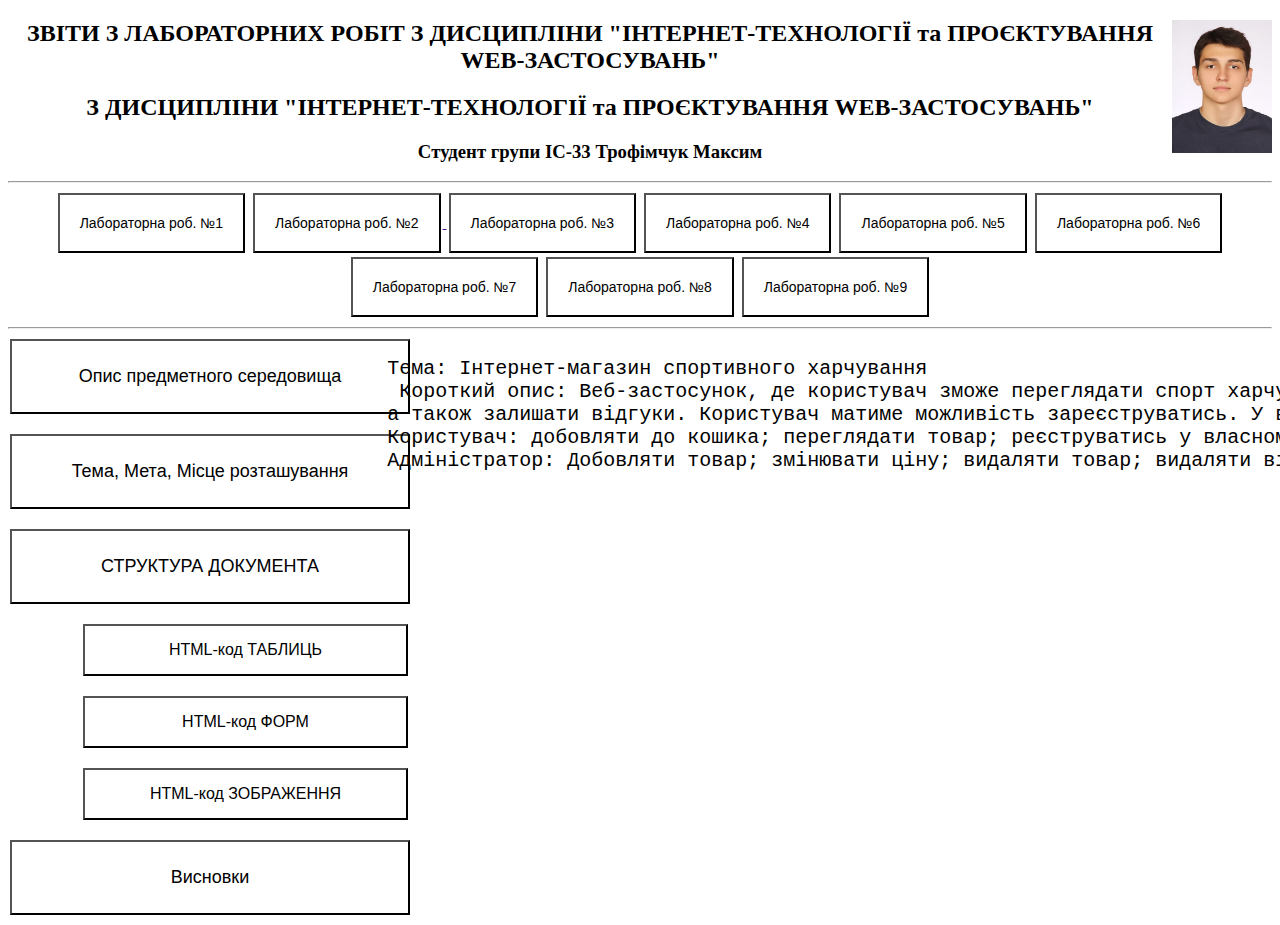
<file: index.html>
<!DOCTYPE html>
<html lang="en">
<head>
    <meta charset="UTF-8">
    <meta name="viewport" content="width=device-width, initial-scale=1.0">
    <link rel="stylesheet" href="style/style.css">
    <title>Zvit</title>
</head>
<body>

    <img src="img/photo_2024-09-19_22-23-18.jpg" alt="" style="width: 100px; float: right; ">
    <h2><center>ЗВІТИ З ЛАБОРАТОРНИХ РОБІТ З ДИСЦИПЛІНИ "ІНТЕРНЕТ-ТЕХНОЛОГІЇ та ПРОЄКТУВАННЯ WEB-ЗАСТОСУВАНЬ"</center></h2>
    <h2><center>З ДИСЦИПЛІНИ "ІНТЕРНЕТ-ТЕХНОЛОГІЇ та ПРОЄКТУВАННЯ WEB-ЗАСТОСУВАНЬ"</center></h2>
    <h3><center>Cтудент групи ІС-33 Трофімчук Максим</center></h3>
    
    
    <hr>
    <section class="sec-but">
        <a href="index.html"><button>Лабораторна роб. №1</button></a>
        <a href=""><button>Лабораторна роб. №2</button> </a>
        <a href=""><button>Лабораторна роб. №3</button></a>
        <a href=""><button>Лабораторна роб. №4</button></a>
        <a href=""><button>Лабораторна роб. №5</button></a>
        <a href=""><button>Лабораторна роб. №6</button></a>
        <a href=""><button>Лабораторна роб. №7</button></a>
        <a href=""><button>Лабораторна роб. №8</button></a>
        <a href=""><button>Лабораторна роб. №9</button></a>
    </section>
    <hr>
    <div class="container">
        <div class="sec-new">
            <a href="description.html"><button class="format-1">Опис предметного середовища</button>  </a>
            <p></p>
            <a href="thema.html"><button class="format-1">Тема, Мета, Місце розташування</button> </a>
            <p></p>
            <button class="but-st">СТРУКТУРА ДОКУМЕНТА</button>
            <p></p>
            <div>
                <a href="table.html"><button class="format-2">HTML-код ТАБЛИЦЬ</button></a>
            <p></p>
            <a href="form.html"><button class="format-2">HTML-код ФОРМ</button></a>
            <p></p>
            <a href="image.html"><button class="format-2">HTML-код ЗОБРАЖЕННЯ</button></a>
            <p></p>
            </div>
            
            <a href="vysnovky.html"><button class="format-1">Висновки</button></a>
        </div>
        <div class="sec-new-2">
            <pre style="font-size: 20px">
Тема: Інтернет-магазин спортивного харчування
 Короткий опис: Веб-застосунок, де користувач зможе переглядати спорт харчування та інформацію, добавляти до кошика, 
а також залишати відгуки. Користувач матиме можливість зареєструватись. У власному кабінеті він зможе переглядати свої замовлення
Користувач: добовляти до кошика; переглядати товар; реєструватись у власному кабінеті; залишати відгуки;
Адміністратор: Добовляти товар; змінювати ціну; видаляти товар; видаляти відгуки;
            </pre>
        </div>
    </div>
    
    
    
</body>
</html>
</file>
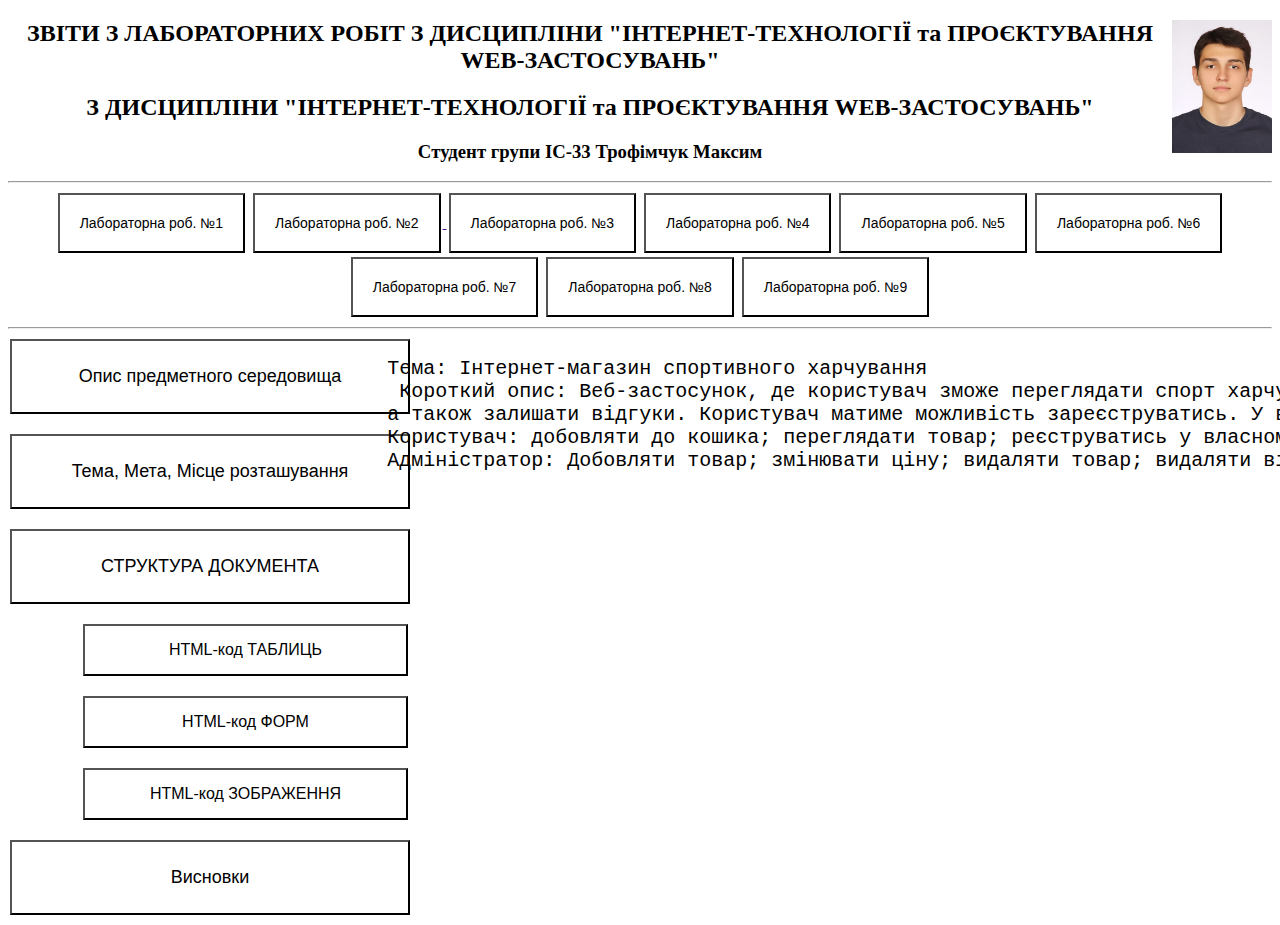
<file: description.html>
<!DOCTYPE html>
<html lang="en">
<head>
    <meta charset="UTF-8">
    <meta name="viewport" content="width=device-width, initial-scale=1.0">
    <link rel="stylesheet" href="style/style.css">
    <title>Zvit</title>
</head>
<body>
    <img src="img/photo_2024-09-19_22-23-18.jpg" alt="" style="width: 100px; float: right; ">
    <h2><center>ЗВІТИ З ЛАБОРАТОРНИХ РОБІТ З ДИСЦИПЛІНИ "ІНТЕРНЕТ-ТЕХНОЛОГІЇ та ПРОЄКТУВАННЯ WEB-ЗАСТОСУВАНЬ"</center></h2>
    <h2><center>З ДИСЦИПЛІНИ "ІНТЕРНЕТ-ТЕХНОЛОГІЇ та ПРОЄКТУВАННЯ WEB-ЗАСТОСУВАНЬ"</center></h2>
    <h3><center>Cтудент групи ІС-33 Трофімчук Максим</center></h3>
    
    
    <hr>
    <section class="sec-but">
        <a href="index.html"><button>Лабораторна роб. №1</button></a>
        <a href=""><button>Лабораторна роб. №2</button> </a>
        <a href=""><button>Лабораторна роб. №3</button></a>
        <a href=""><button>Лабораторна роб. №4</button></a>
        <a href=""><button>Лабораторна роб. №5</button></a>
        <a href=""><button>Лабораторна роб. №6</button></a>
        <a href=""><button>Лабораторна роб. №7</button></a>
        <a href=""><button>Лабораторна роб. №8</button></a>
        <a href=""><button>Лабораторна роб. №9</button></a>
    </section>
    <hr>
    <div class="container">
        <div class="sec-new">
            <a href="description.html"><button class="format-1">Опис предметного середовища</button>  </a>
            <p></p>
            <a href="thema.html"><button class="format-1">Тема, Мета, Місце розташування</button> </a>
            <p></p>
            <button class="but-st">СТРУКТУРА ДОКУМЕНТА</button>
            <p></p>
            <div>
                <a href="table.html"><button class="format-2">HTML-код ТАБЛИЦЬ</button></a>
            <p></p>
            <a href="form.html"><button class="format-2">HTML-код ФОРМ</button></a>
            <p></p>
            <a href="image.html"><button class="format-2">HTML-код ЗОБРАЖЕННЯ</button></a>
            <p></p>
            </div>
            
            <a href="vysnovky.html"><button class="format-1">Висновки</button></a>
        </div>
        <div class="sec-new-2">
            <pre style="font-size: 20px">
Тема: Інтернет-магазин спортивного харчування
 Короткий опис: Веб-застосунок, де користувач зможе переглядати спорт харчування та інформацію, добавляти до кошика, 
а також залишати відгуки. Користувач матиме можливість зареєструватись. У власному кабінеті він зможе переглядати свої замовлення
Користувач: добовляти до кошика; переглядати товар; реєструватись у власному кабінеті; залишати відгуки;
Адміністратор: Добовляти товар; змінювати ціну; видаляти товар; видаляти відгуки;
            </pre>
        </div>
    </div>
    
    
    
</body>
</html>
</file>
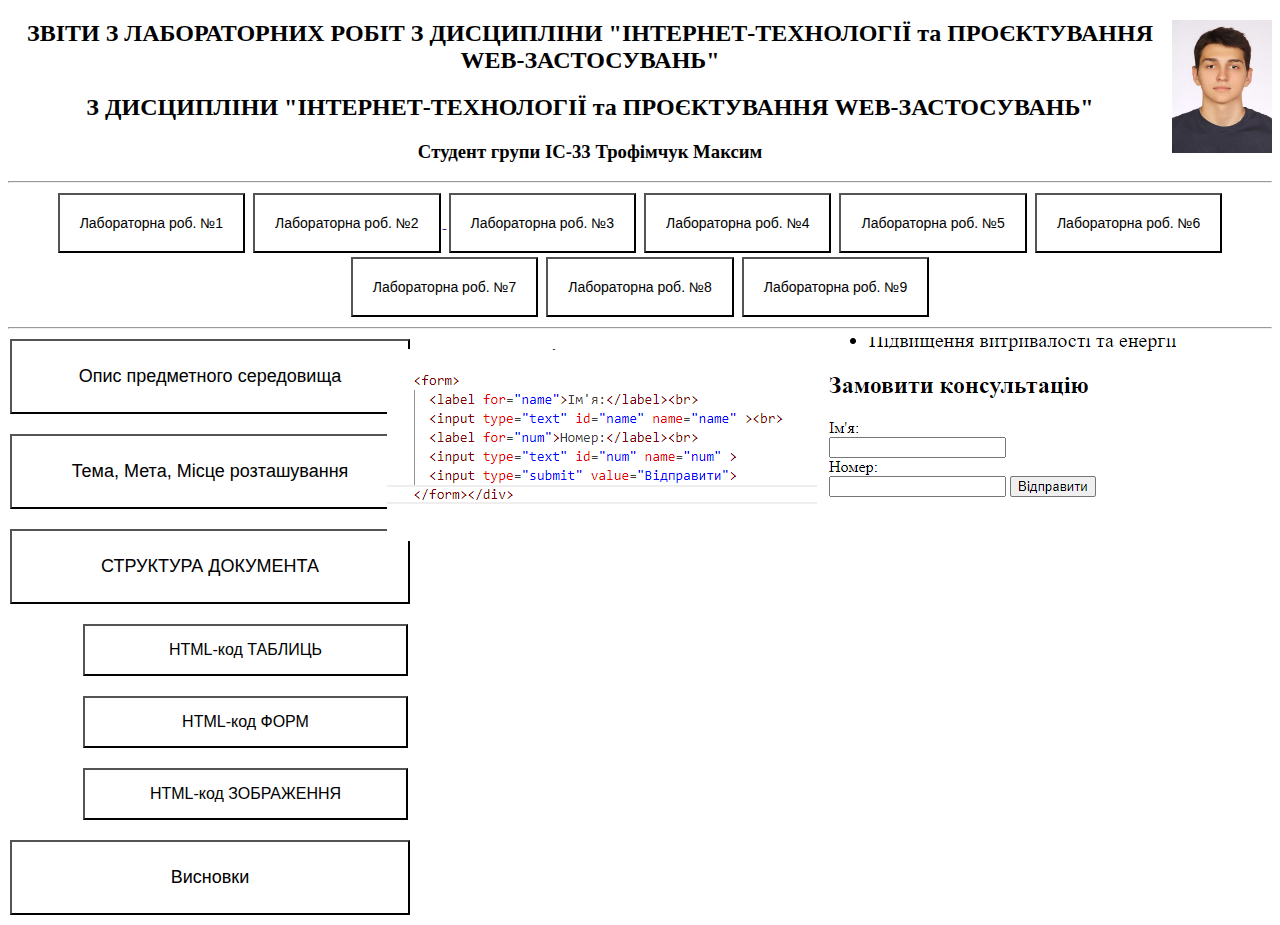
<file: form.html>
<!DOCTYPE html>
<html lang="en">
<head>
    <meta charset="UTF-8">
    <meta name="viewport" content="width=device-width, initial-scale=1.0">
    <link rel="stylesheet" href="style/style.css">
    <title>Zvit</title>
</head>
<body>
    <img src="img/photo_2024-09-19_22-23-18.jpg" alt="" style="width: 100px; float: right; ">
    <h2><center>ЗВІТИ З ЛАБОРАТОРНИХ РОБІТ З ДИСЦИПЛІНИ "ІНТЕРНЕТ-ТЕХНОЛОГІЇ та ПРОЄКТУВАННЯ WEB-ЗАСТОСУВАНЬ"</center></h2>
    <h2><center>З ДИСЦИПЛІНИ "ІНТЕРНЕТ-ТЕХНОЛОГІЇ та ПРОЄКТУВАННЯ WEB-ЗАСТОСУВАНЬ"</center></h2>
    <h3><center>Cтудент групи ІС-33 Трофімчук Максим</center></h3>
    
    
    <hr>
    <section class="sec-but">
        <a href="index.html"><button>Лабораторна роб. №1</button></a>
        <a href=""><button>Лабораторна роб. №2</button> </a>
        <a href=""><button>Лабораторна роб. №3</button></a>
        <a href=""><button>Лабораторна роб. №4</button></a>
        <a href=""><button>Лабораторна роб. №5</button></a>
        <a href=""><button>Лабораторна роб. №6</button></a>
        <a href=""><button>Лабораторна роб. №7</button></a>
        <a href=""><button>Лабораторна роб. №8</button></a>
        <a href=""><button>Лабораторна роб. №9</button></a>
    </section>
    <hr>
    <div class="container">
        <div class="sec-new">
            <a href="description.html"><button class="format-1">Опис предметного середовища</button>  </a>
            <p></p>
            <a href="thema.html"><button class="format-1">Тема, Мета, Місце розташування</button> </a>
            <p></p>
            <button class="but-st">СТРУКТУРА ДОКУМЕНТА</button>
            <p></p>
            <div>
                <a href="table.html"><button class="format-2">HTML-код ТАБЛИЦЬ</button></a>
            <p></p>
            <a href="form.html"><button class="format-2">HTML-код ФОРМ</button></a>
            <p></p>
            <a href="image.html"><button class="format-2">HTML-код ЗОБРАЖЕННЯ</button></a>
            <p></p>
            </div>
            
            <a href="vysnovky.html"><button class="format-1">Висновки</button></a>
        </div>
        <div class="sec-new-2">
            <img src="img/Знімок екрана 2024-09-19 233036.png" alt="">
            <img src="img\Знімок екрана 2024-10-04 102834.png" alt="">
        </div>
    </div>
    
    
    
</body>
</html>
</file>
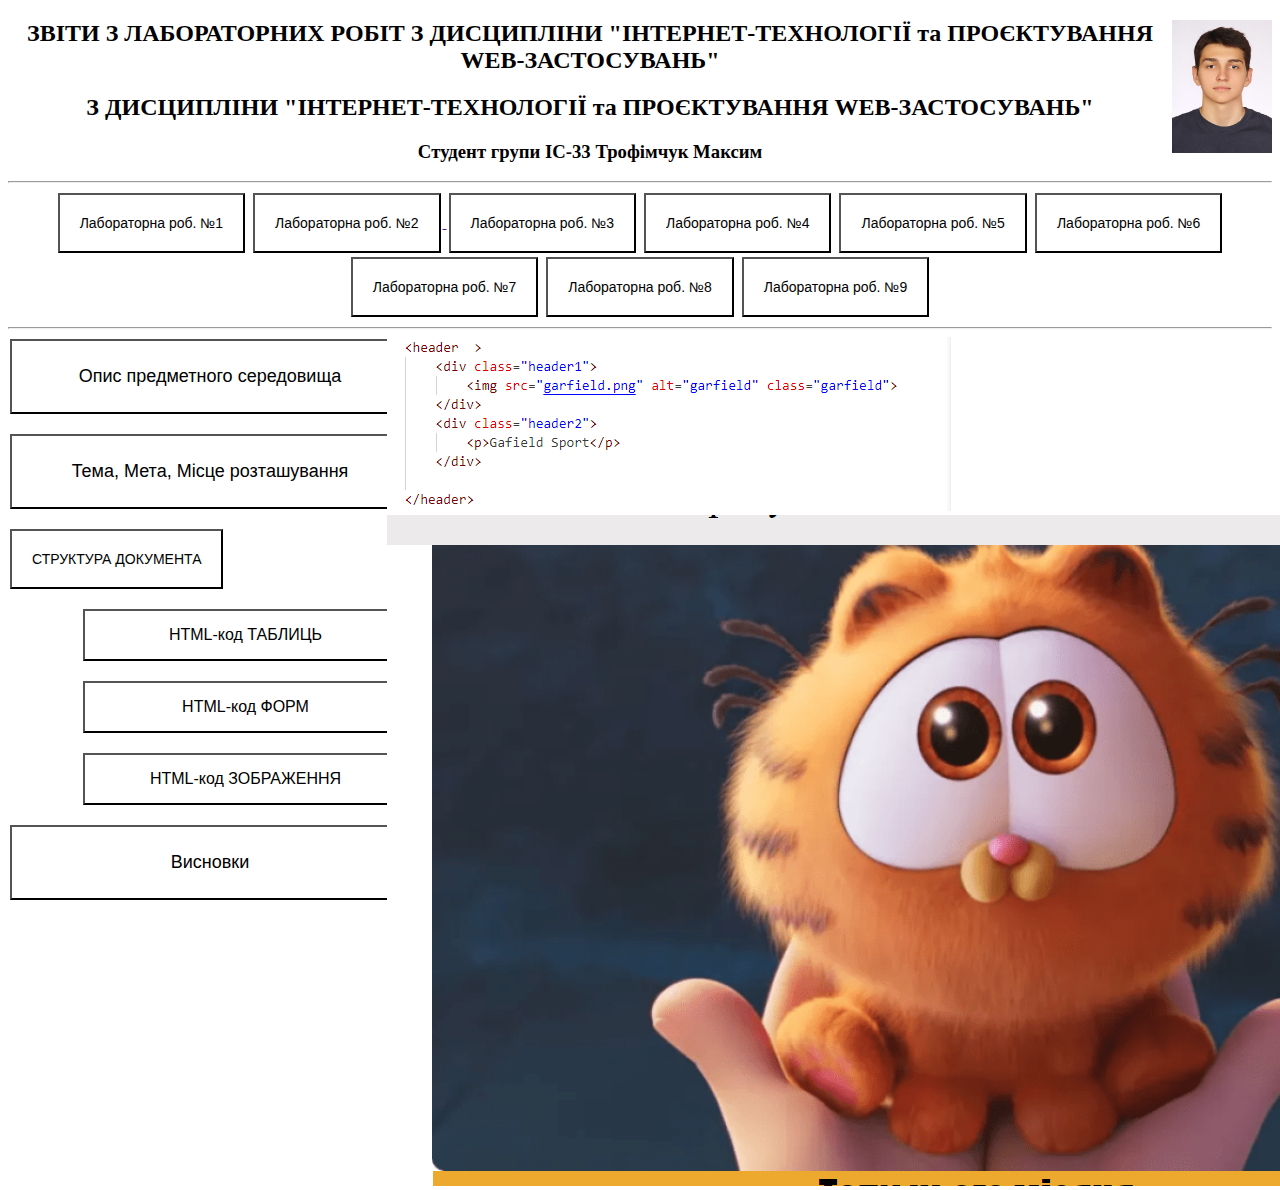
<file: image.html>
<!DOCTYPE html>
<html lang="en">
<head>
    <meta charset="UTF-8">
    <meta name="viewport" content="width=device-width, initial-scale=1.0">
    <link rel="stylesheet" href="style/style.css">
    <title>Zvit</title>
</head>
<body>
    <img src="img/photo_2024-09-19_22-23-18.jpg" alt="" style="width: 100px; float: right; ">
    <h2><center>ЗВІТИ З ЛАБОРАТОРНИХ РОБІТ З ДИСЦИПЛІНИ "ІНТЕРНЕТ-ТЕХНОЛОГІЇ та ПРОЄКТУВАННЯ WEB-ЗАСТОСУВАНЬ"</center></h2>
    <h2><center>З ДИСЦИПЛІНИ "ІНТЕРНЕТ-ТЕХНОЛОГІЇ та ПРОЄКТУВАННЯ WEB-ЗАСТОСУВАНЬ"</center></h2>
    <h3><center>Cтудент групи ІС-33 Трофімчук Максим</center></h3>
    
    
    <hr>
    <section class="sec-but">
        <a href="index.html"><button>Лабораторна роб. №1</button></a>
        <a href=""><button>Лабораторна роб. №2</button> </a>
        <a href=""><button>Лабораторна роб. №3</button></a>
        <a href=""><button>Лабораторна роб. №4</button></a>
        <a href=""><button>Лабораторна роб. №5</button></a>
        <a href=""><button>Лабораторна роб. №6</button></a>
        <a href=""><button>Лабораторна роб. №7</button></a>
        <a href=""><button>Лабораторна роб. №8</button></a>
        <a href=""><button>Лабораторна роб. №9</button></a>
    </section>
    <hr>
    <div class="container">
        <div class="sec-new">
            <a href="description.html"><button class="format-1">Опис предметного середовища</button>  </a>
            <p></p>
            <a href="thema.html"><button class="format-1">Тема, Мета, Місце розташування</button> </a>
            <p></p>
            <button class="img/but-st">СТРУКТУРА ДОКУМЕНТА</button>
            <p></p>
            <div>
                <a href="table.html"><button class="format-2">HTML-код ТАБЛИЦЬ</button></a>
            <p></p>
            <a href="form.html"><button class="format-2">HTML-код ФОРМ</button></a>
            <p></p>
            <a href="image.html"><button class="format-2">HTML-код ЗОБРАЖЕННЯ</button></a>
            <p></p>
            </div>
            
            <a href="vysnovky.html"><button class="format-1">Висновки</button></a>
        </div>
        <div class="sec-new-2">
            <img src="img/Знімок екрана 2024-09-19 234150.png" alt="">
            <img src="img\Знімок екрана 2024-10-04 102714.png" alt="">
        </div>
    </div>
    
    
    
</body>
</html>
</file>
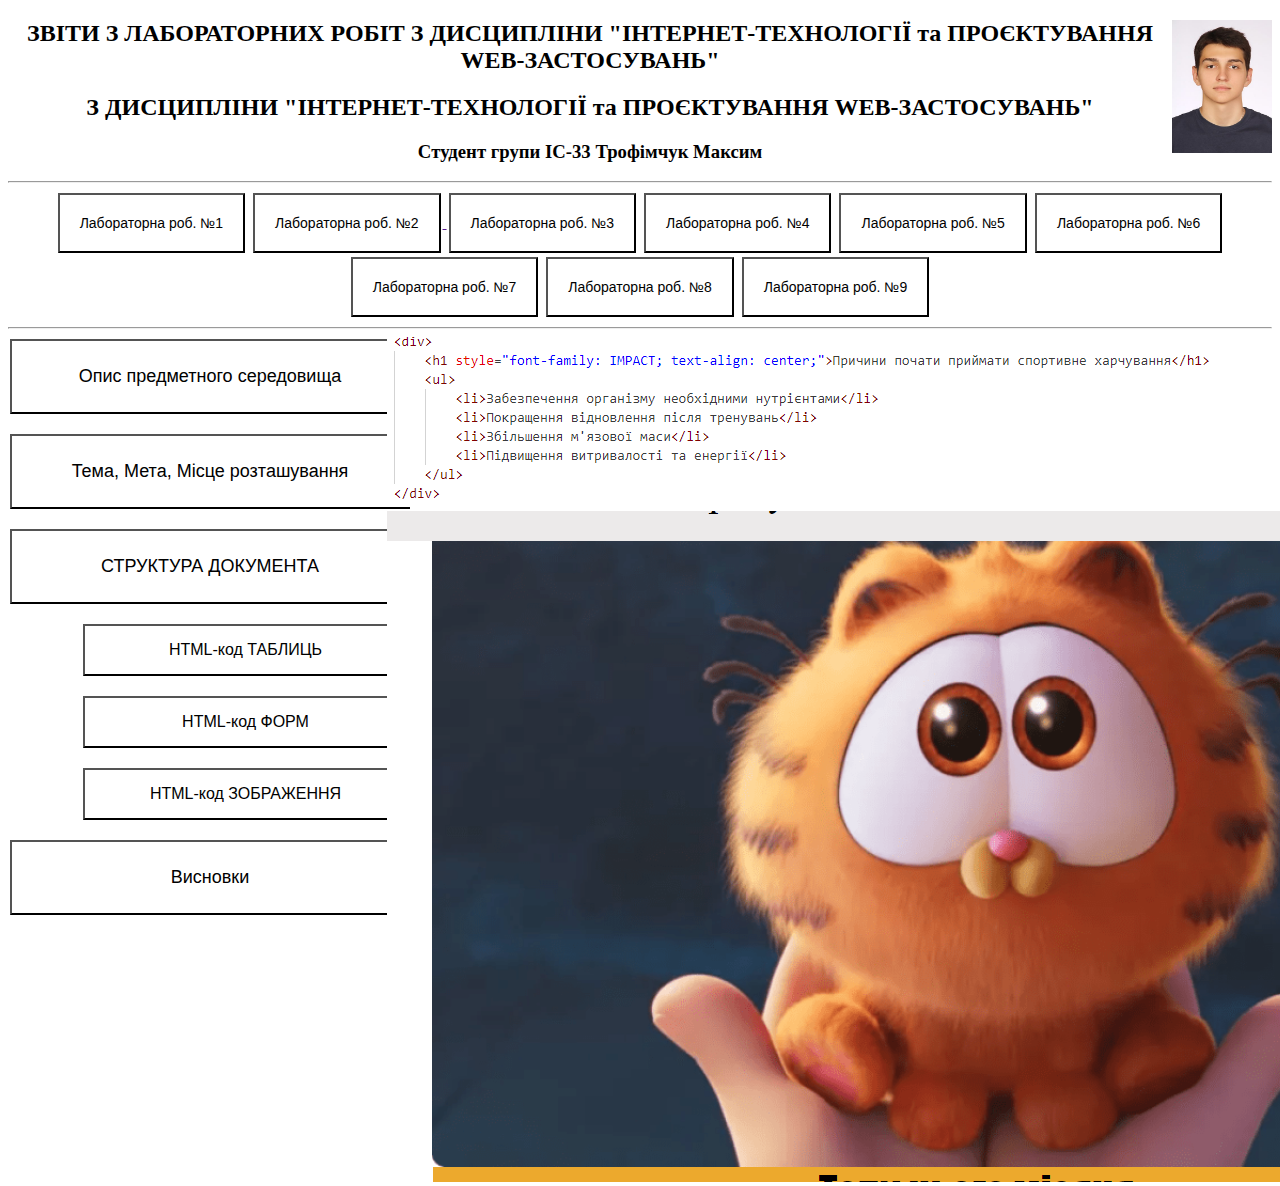
<file: table.html>
<!DOCTYPE html>
<html lang="en">
<head>
    <meta charset="UTF-8">
    <meta name="viewport" content="width=device-width, initial-scale=1.0">
    <link rel="stylesheet" href="style/style.css">
    <title>Zvit</title>
</head>
<body>
    <img src="img/photo_2024-09-19_22-23-18.jpg" alt="" style="width: 100px; float: right; ">
    <h2><center>ЗВІТИ З ЛАБОРАТОРНИХ РОБІТ З ДИСЦИПЛІНИ "ІНТЕРНЕТ-ТЕХНОЛОГІЇ та ПРОЄКТУВАННЯ WEB-ЗАСТОСУВАНЬ"</center></h2>
    <h2><center>З ДИСЦИПЛІНИ "ІНТЕРНЕТ-ТЕХНОЛОГІЇ та ПРОЄКТУВАННЯ WEB-ЗАСТОСУВАНЬ"</center></h2>
    <h3><center>Cтудент групи ІС-33 Трофімчук Максим</center></h3>
    
    
    <hr>
    <section class="sec-but">
        <a href="index.html"><button>Лабораторна роб. №1</button></a>
        <a href=""><button>Лабораторна роб. №2</button> </a>
        <a href=""><button>Лабораторна роб. №3</button></a>
        <a href=""><button>Лабораторна роб. №4</button></a>
        <a href=""><button>Лабораторна роб. №5</button></a>
        <a href=""><button>Лабораторна роб. №6</button></a>
        <a href=""><button>Лабораторна роб. №7</button></a>
        <a href=""><button>Лабораторна роб. №8</button></a>
        <a href=""><button>Лабораторна роб. №9</button></a>
    </section>
    <hr>
    <div class="container">
        <div class="sec-new">
            <a href="description.html"><button class="format-1">Опис предметного середовища</button>  </a>
            <p></p>
            <a href="thema.html"><button class="format-1">Тема, Мета, Місце розташування</button> </a>
            <p></p>
            <button class="but-st">СТРУКТУРА ДОКУМЕНТА</button>
            <p></p>
            <div>
                <a href="table.html"><button class="format-2">HTML-код ТАБЛИЦЬ</button></a>
            <p></p>
            <a href="form.html"><button class="format-2">HTML-код ФОРМ</button></a>
            <p></p>
            <a href="image.html"><button class="format-2">HTML-код ЗОБРАЖЕННЯ</button></a>
            <p></p>
            </div>
            
            <a href="vysnovky.html"><button class="format-1">Висновки</button></a>
        </div>
        <div class="sec-new-2">
            <img src="img/Знімок екрана 2024-09-19 233813.png" alt="">
            <img src="img\Знімок екрана 2024-10-04 102714.png" alt="">
        </div>
    </div>
    
    
    
</body>
</html>
</file>
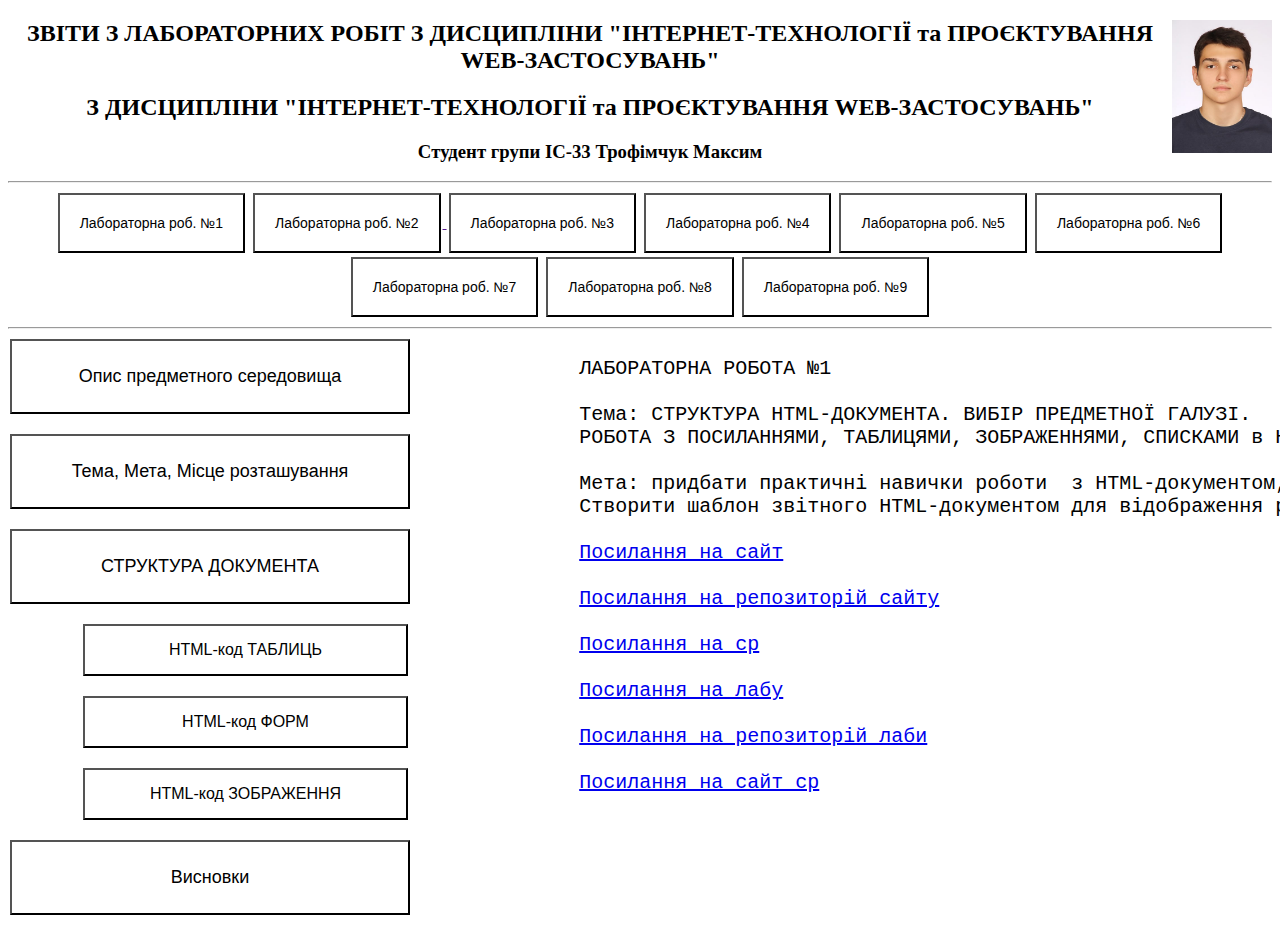
<file: thema.html>
<!DOCTYPE html>
<html lang="en">
<head>
    <meta charset="UTF-8">
    <meta name="viewport" content="width=device-width, initial-scale=1.0">
    <link rel="stylesheet" href="style/style.css">
    <title>Zvit</title>
</head>
<body>
    <img src="img/photo_2024-09-19_22-23-18.jpg" alt="" style="width: 100px; float: right; ">
    <h2><center>ЗВІТИ З ЛАБОРАТОРНИХ РОБІТ З ДИСЦИПЛІНИ "ІНТЕРНЕТ-ТЕХНОЛОГІЇ та ПРОЄКТУВАННЯ WEB-ЗАСТОСУВАНЬ"</center></h2>
    <h2><center>З ДИСЦИПЛІНИ "ІНТЕРНЕТ-ТЕХНОЛОГІЇ та ПРОЄКТУВАННЯ WEB-ЗАСТОСУВАНЬ"</center></h2>
    <h3><center>Cтудент групи ІС-33 Трофімчук Максим</center></h3>
    
    
    <hr>
    <section class="sec-but">
        <a href="index.html"><button>Лабораторна роб. №1</button></a>
        <a href=""><button>Лабораторна роб. №2</button> </a>
        <a href=""><button>Лабораторна роб. №3</button></a>
        <a href=""><button>Лабораторна роб. №4</button></a>
        <a href=""><button>Лабораторна роб. №5</button></a>
        <a href=""><button>Лабораторна роб. №6</button></a>
        <a href=""><button>Лабораторна роб. №7</button></a>
        <a href=""><button>Лабораторна роб. №8</button></a>
        <a href=""><button>Лабораторна роб. №9</button></a>
    </section>
    <hr>
    <div class="container">
        <div class="sec-new">
            <a href="description.html"><button class="format-1">Опис предметного середовища</button>  </a>
            <p></p>
            <a href="thema.html"><button class="format-1">Тема, Мета, Місце розташування</button> </a>
            <p></p>
            <button class="but-st">СТРУКТУРА ДОКУМЕНТА</button>
            <p></p>
            <div>
                <a href="table.html"><button class="format-2">HTML-код ТАБЛИЦЬ</button></a>
            <p></p>
            <a href="form.html"><button class="format-2">HTML-код ФОРМ</button></a>
            <p></p>
            <a href="image.html"><button class="format-2">HTML-код ЗОБРАЖЕННЯ</button></a>
            <p></p>
            </div>
            
            <a href="vysnovky.html"><button class="format-1">Висновки</button></a>
        </div>
        <div class="sec-new-2">
            <pre style="font-size: 20px">
                ЛАБОРАТОРНА РОБОТА №1

                Тема: СТРУКТУРА HTML-ДОКУМЕНТА. ВИБІР ПРЕДМЕТНОЇ ГАЛУЗІ.
                РОБОТА З ПОСИЛАННЯМИ, ТАБЛИЦЯМИ, ЗОБРАЖЕННЯМИ, СПИСКАМИ в HTML-ДОКУМЕНТІ.
                
                Мета: придбати практичні навички роботи  з HTML-документом, таблицями, , зображеннями, посиланнями, списками, формами
                Створити шаблон звітного HTML-документом для відображення результатів роботи всіх лабораторних робіт.

                <a href="https://listerman29.github.io/Garfield-Sport/">Посилання на сайт</a>

                <a href="https://github.com/listerman29/Garfield-Sport">Посилання на репозиторій сайту</a>

                <a href="listerman29.github.io/SR11/">Посилання на ср</a>
                
                <a href="https://listerman29.github.io/lab11/">Посилання на лабу</a>
                
                <a href="https://github.com/listerman29/lab11">Посилання на репозиторій лаби</a>

                <a href="https://github.com/listerman29/SR11">Посилання на сайт ср</a>
            </pre>
        </div>
    </div>
    
    
    
</body>
</html>
</file>
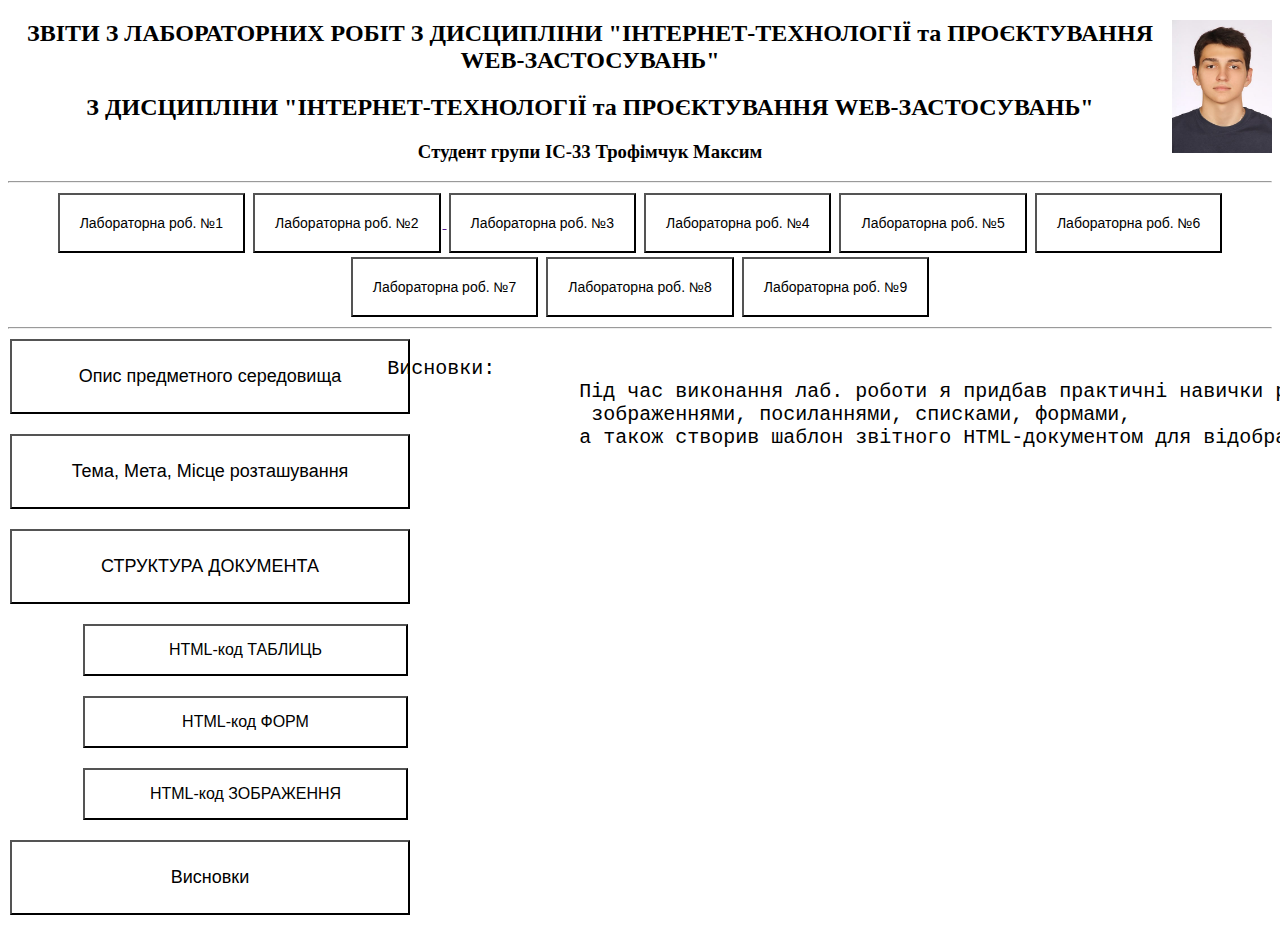
<file: vysnovky.html>
<!DOCTYPE html>
<html lang="en">
<head>
    <meta charset="UTF-8">
    <meta name="viewport" content="width=device-width, initial-scale=1.0">
    <link rel="stylesheet" href="style/style.css">
    <title>Zvit</title>
</head>
<body>
    <img src="img/photo_2024-09-19_22-23-18.jpg" alt="" style="width: 100px; float: right; ">
    <h2><center>ЗВІТИ З ЛАБОРАТОРНИХ РОБІТ З ДИСЦИПЛІНИ "ІНТЕРНЕТ-ТЕХНОЛОГІЇ та ПРОЄКТУВАННЯ WEB-ЗАСТОСУВАНЬ"</center></h2>
    <h2><center>З ДИСЦИПЛІНИ "ІНТЕРНЕТ-ТЕХНОЛОГІЇ та ПРОЄКТУВАННЯ WEB-ЗАСТОСУВАНЬ"</center></h2>
    <h3><center>Cтудент групи ІС-33 Трофімчук Максим</center></h3>
    
    
    <hr>
    <section class="sec-but">
        <a href="index.html"><button>Лабораторна роб. №1</button></a>
        <a href=""><button>Лабораторна роб. №2</button> </a>
        <a href=""><button>Лабораторна роб. №3</button></a>
        <a href=""><button>Лабораторна роб. №4</button></a>
        <a href=""><button>Лабораторна роб. №5</button></a>
        <a href=""><button>Лабораторна роб. №6</button></a>
        <a href=""><button>Лабораторна роб. №7</button></a>
        <a href=""><button>Лабораторна роб. №8</button></a>
        <a href=""><button>Лабораторна роб. №9</button></a>
    </section>
    <hr>
    <div class="container">
        <div class="sec-new">
            <a href="description.html"><button class="format-1">Опис предметного середовища</button>  </a>
            <p></p>
            <a href="thema.html"><button class="format-1">Тема, Мета, Місце розташування</button> </a>
            <p></p>
            <button class="but-st">СТРУКТУРА ДОКУМЕНТА</button>
            <p></p>
            <div>
                <a href="table.html"><button class="format-2">HTML-код ТАБЛИЦЬ</button></a>
            <p></p>
            <a href="form.html"><button class="format-2">HTML-код ФОРМ</button></a>
            <p></p>
            <a href="image.html"><button class="format-2">HTML-код ЗОБРАЖЕННЯ</button></a>
            <p></p>
            </div>
            
            <a href="vysnovky.html"><button class="format-1">Висновки</button></a>
        </div>
        <div class="sec-new-2">
            <pre style="font-size: 20px">
Висновки:
                Під час виконання лаб. роботи я придбав практичні навички роботи  з HTML-документом, таблицями,
                 зображеннями, посиланнями, списками, формами,
                а також створив шаблон звітного HTML-документом для відображення результатів роботи всіх лабораторних робіт.
            </pre>
        </div>
    </div>
    
    
    
</body>
</html>
</file>
<file: style/style.css>
.image {
    object-fit: cover;
    width: 200px;
    height: 200px;
}

.image-div {
    text-align: right;
    margin-top: -50px;
}

.sec-but {
    text-align: center;
}

button {
    padding: 20px;
    margin: 2px;
    color: #000000;
    background-color: #ffffff; /* Оранжевый */
    
    
    font-size: 14px;
    cursor: pointer;
}

.format-1 {
    background-color: #ffffff; /* Темно-оранжевый */
    font-size: 18px;
    width: 400px;
    height: 75px;
}

.but-st {
    background-color: #ffffff; /* Персиковый */
    color: #000000; /* Темно-оранжевый */
    font-size: 18px;
    width: 400px;
    height: 75px;
}

.format-2 {
    background-color: #ffffff; /* Темно-оранжевый */
    font-size: 16px;
    padding: 15px;
    width: 325px;
    margin-left: 75px;
}

.desc {
    text-align: right;
    margin-top: -450px;
    margin-right: 200px;
}

.img-desc {
    width: 1898px;
    height: 111px;
}

.img-img {
    width: 1535px;
    height: 171px;
}

.img-form {
    width: 828px;
    height: 429px;
}

.img-table {
    width: 981px;
    height: 1699px;
}

.img-goal {
    width: 2138px;
    height: 694px;
}

.img-concl {
    width: 1967px;
    height: 333px;
}

.desc-alt {
    text-align: right;
    margin-top: -450px;
    margin-right: 100px;
}

.desc-goal {
    text-align: right;
    margin-top: -450px;
    margin-right: -100px;
}
.container {
    display: flex;
  }
.sec-new {
    width: 30%;
    
}
.sec-new-2 {
    width: 70%;
    height: 20px;
    
    
    
}
</file>
